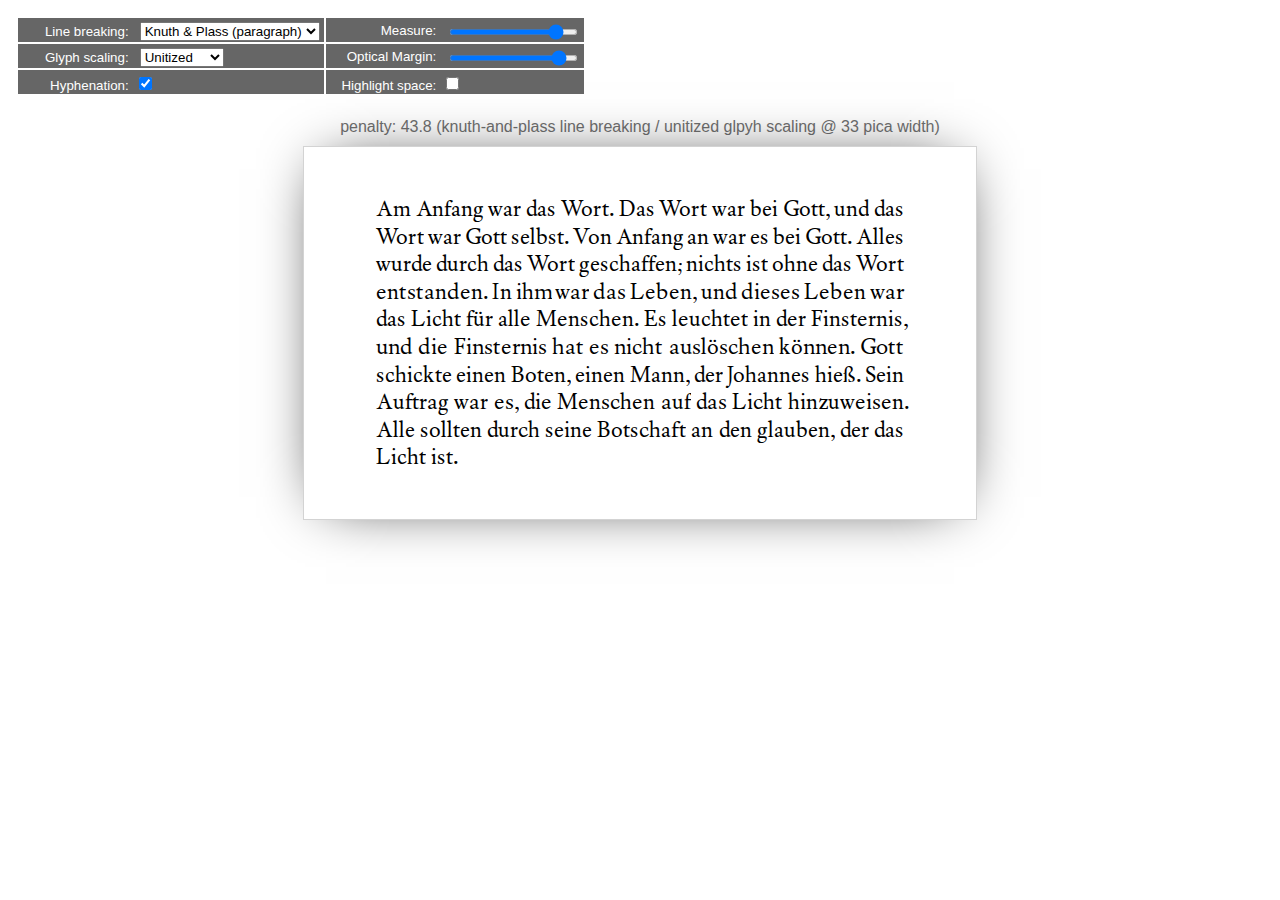
<file: development/index.html>
<!doctype html>
<html class="highlight">

<head>
  <meta charset="utf-8">
  <title>Jörg Drees: Sandbox for Justification Tests v0.05</title>

  <script>

    console.log( "Sandbox for Justification Tests for the EcTd project \n 'Unit based width variants of glyphs for balanced justification' \n Version 0.05 on 2025-03-30 \n Copyright (c) 2025, Jörg Drees, All rights reserved \n Developed on the basis of Bram Stein (c) 2009-2021 https://github.com/bramstein/hyphenation-justification-vf \n Font OHamburg from Jörg Drees (c) 2024-2025  https://github.com/jrgdrs/OHamburg \n");
  </script>

  <script src="src/linked-list.js"></script>
  <script src="src/linebreak.js"></script>
  <script src="src/knuth-and-plass.js"></script>
  <script src="src/greedy.js"></script>
  
  <style type="text/css">

    :root {
      --unitizedColor: red;
    }

    @font-face {
      font-family: TESTFONT;
      src: url(OH.ttf);
    }

    html {
      font-family: TESTFONT, monospace;
      font-size: 24px;
      font-variation-settings: "wght" 300, "xtra" 300, "wdth" 100;
    }

    body {
      margin: 0;
      overflow: hidden;
    }

    .line {
      display: flex;
      justify-content: space-between;
      line-height: 1.15;
      position: relative;
    }

    .align-justify .line {
      justify-content: space-between;
    }

    .align-center .line {
      justify-content: center;
    }

    .align-left .line {
      justify-content: flex-start;
    }

    .align-right .line {
      justify-content: flex-end;
    }

    .highlight .line {
      background-color: red;
    }

    .align-justify .line:last-child,
    .align-left .line:last-child,
    .align-right .line:last-child {
      justify-content: flex-start;
      background-color: white;
    }

    .align-right .line:last-child {
      justify-content: flex-end;
    }

    .word {
      background-color: white;
      white-space: nowrap;
    }

    .space {
      background-color: white;
      min-width: 0;
    }

    .hyphen {
      background-color: white;
    }

    .charts .line:last-child .score {
      display: none;
    }

    .line .score {
      display: none;
    }

    .charts .line .score {
      position: absolute;
      right: -150px;
      display: block;
    }

    .score {
      display: block;
      width: 100px;
      height: 1em;
      background-color: transparent;
      font-size: 10pt;
      font-family: Arial, Helvetica, sans-serif;
    }

    .score>div {
      display: inline-block;
      background-color: red;
      height: 0.6em;
      margin: 0.2em 0;
      position: relative;
      margin-left: 50px;
      border-left: 2pt solid black;
    }

    __.score:after {
      content: '';
      background-color: black;
      position: absolute;
      left: 49px;
      top: 0px;
      width: 2px;
      height: 1em;
      display: inline-block;
    }

    .paragraph {
      margin: 0 auto;
    }

    .toolbar {
      padding: 0;
      margin: 0;
      line-height: .5em;
      display: flex;
      flex-flow: column wrap;
      gap: 4px;
      margin: 28px;
      height: 90px;
      width: 500px;
      vertical-align: center;
    }

    .toolbar>div {
      margin: 8px 8px;
      background-color: 1pt solid lightblue;
      height: 16px;
      __padding: .5em;
      margin-left: -10px;
      margin-top: -10px;

    }

    .toolbar>div>label {
      width: 8em;
      padding-right: 6px;
      text-align: right;
      display: inline-block;
      font-family: Arial, Helvetica, sans-serif;
      font-size: 10pt;
    }

    .switch {
      vertical-align: text-bottom;
      border: 1pt solid d3d3d3;
      background-color: #666666;
      color: white;
      padding: 4px;
    }

    .slider {
      height: 6px;
    }

    .button-group {
      display: inline-flex;
      list-style-type: none;

      border: 1px solid #d3d3d3;
      width: auto;
      margin: 0;
      padding: 0;
    }

    .button-group input[type="radio"] {
      position: absolute;
      left: -9999em;
      top: -9999em;
    }

    .button-group label {
      background-color: white;
      display: inline-block;
      _line-height: 14px;
      _padding: 0.1em 0.3em;
    }

    .button-group :checked+label {
      background-color: #3d86e0;
    }

    .button-group :checked+label>img {
      opacity: 1;
    }

    .button-group img {
      width: 1em;
      height: .6em;
      opacity: 0.5;
    }

    #sample {
      padding: 2em 3em 2em 3em;
      border: 1px solid #d3d3d3;
      box-shadow: 0px 0px 58px -23px rgba(0, 0, 0, 1);
    }

    #info {
      margin: 2em auto;
      font-family: Arial, Helvetica, sans-serif;
      font-size: 12pt;
      width: 720px;
      padding: 1em 0;
      text-align: center;
      color: #707070;
      position: absolute;
      top: 70px;
      width: 100%;
      z-index: -100;
    }

    .pone {
      font-variation-settings: "wght" 300, "xtra" 300, "wdth" 110;
      color: var(--unitizedColor);

    }

    @media print {
      body {
        background-color: white;
      }
      div.toolbar {
        display: none;
      }
      div.sample {
        padding: 0;
        border: 0;
        box-shadow: none;
      }
      div#info {
        position: absolute;
        top: 800px;
      }
    }


  </style>
</head>

<body>
  <div class="toolbar">
    <div class="switch">
      <label for="algorithm">Line breaking: </label>
      <select id="algorithm">
        <option value="greedy">Greedy (single line)</option>
        <option value="knuth-and-plass" selected>Knuth & Plass (paragraph)</option>
      </select>
    </div>
    <div class="switch">
      <label for="scaling">Glyph scaling: </label>
      <select id="scaling">
        <option value="none">None</option>
        <option value="traditional">Traditional</option>
        <option value="variable">Variable</option>
        <option value="unitized" selected>Unitized</option>
      </select>
    </div>
    <!--div class="switch">
      <label for="alignment">Alignment:</label>
      <ul id="alignment" class="button-group">
        <li>
          <input id="align-left" name="alignment" type="radio" name="align" value="align-left">
          <label for="align-left"><img src="img/align-left.svg"></label>
        </li>
        <li>
          <input id="align-right" name="alignment" type="radio" name="align" value="align-right">
          <label for="align-right"><img src="img/align-right.svg"></label>
        </li>
        <li>
          <input id="align-center" name="alignment" type="radio" name="align" value="align-center">
          <label for="align-center"><img src="img/align-center.svg"></label>
        </li>
        <li>
          <input id="align-justify" name="alignment" type="radio" name="align" value="align-justify" checked>
          <label for="align-justify"><img src="img/align-justify.svg"></label>
        </li>
      </ul>
    </div-->
    <div class="switch">
      <label for="hyphenation">Hyphenation:</label><input type="checkbox" id="hyphenation" checked>
    </div>
    <div class="switch">
      <label for="measure">Measure:</label>
      <input class="slider" id="measure" type="range" min="12" max="36" value="33">
    </div>
    <div class="switch">
      <label for="overshootFactor">Optical Margin:</label>
      <input class="slider" id="overshootFactor" type="range" min="0" max="10" value="9">
    </div>
    <!--div class="switch">
      <label for="charts">Show charts:</label><input type="checkbox" id="charts">
    </div-->
    <div class="switch">
      <label for="highlight">Highlight space:</label><input type="checkbox" id="highlight">
    </div>
  </div>

  <div id="ruler"
    style="visibility: hidden; position: absolute; top: -8000px; width: auto; display: inline; left: -8000px;">&nbsp;
  </div>

  <div id="sample" class="paragraph"></div>
  <div id="info"></div>
  
  <script>


    window.onload = function () {

      // possible hyphens are integrated as vertical bar
      let text = "In olden times when wish|ing still helped one, there lived a king whose daugh|ters were all beau|ti|ful; and the youngest was so beau|ti|ful that the sun it|self, which has seen so much, was as|ton|ished when|ever it shone in her face. Close by the king’s cas|tle lay a great dark for|est, and un|der an old lime-tree in the for|est was a well, and when the day was very warm, the king’s child went out to the for|est and sat down by the foun|tain; and when she was bored she took a golden ball, and threw it up on high and caught it; and this ball was her fa|vorite play|thing.";

      text = "Am An|fang war das Wort. Das Wort war bei Gott, und das Wort war Gott selbst. Von An|fang an war es bei Gott. Al|les wur|de durch das Wort ge|schaf|fen; nichts ist oh|ne das Wort ent|stan|den. In ihm war das Le|ben, und die|ses Le|ben war das Licht für alle Men|schen. Es leuch|tet in der Fin|ster|nis, und die Fin|ster|nis hat es nicht aus|lö|schen kön|nen. Gott schick|te ei|nen Bo|ten, ei|nen Mann, der Jo|han|nes hieß. Sein Auf|trag war es, die Men|schen auf das Licht hin|zu|wei|sen. Al|le soll|ten durch sei|ne Bot|schaft an den glau|ben, der das Licht ist. ";

      // Optischer Randausgleich (bislang nur auf rechter Satzkante)
      ////var overshootFactor = .85; // Anteil der optischen Randausgleichs vom Zeichen, jetzt über Slider einstellbar
      const overshootChars = ["-", ".", ":", ",", ";"];


      let ruler = document.getElementById('ruler');
      let sample = document.getElementById('sample');

      function measureText(str) {
        if (str === ' ') {
          str = '\u00A0';
        }
        ruler.textContent = str;
        return ruler.getClientRects()[0].width;
      }

      console.log("n width =", measureText("n"), "per 28th Unit =", measureText("n") / 28);

      function getAlignment() {
        let options = document.getElementsByName('alignment');
        for (let i = 0; i < options.length; i++) {
          if (options[i].checked) {
            return options[i].value;
          }
        }
        return 'align-left';
      }

      function typeset(nodes, breaks, measure, algorithm, overshootFactor, scaling) {
        let container = document.createDocumentFragment();
        let lineStart = 0;
        let lines = [];
        let totalSpace = 0;

        for (let i = 1; i < breaks.length; i++) {
          let point = breaks[i].position;
          let ratio = breaks[i].ratio;

          for (let j = lineStart; j < nodes.length; j++) {
            if (nodes[j].type === 'box' || (nodes[j].type === 'penalty' && nodes.penalty === -linebreak.infinity)) {
              lineStart = j;
              break;
            }
          }
          lines.push({ ratio, nodes: nodes.slice(lineStart, point + 1), position: point });
          lineStart = point;
        }

        // zeilenausgabe
        lines.forEach(function (line, lineIndex, lineArray) {
          let lineElement = document.createElement('div');

          lineElement.classList.add('line');
          lineElement.setAttribute("id", lineIndex); //DS

          lineElement.dataset.ratio = line.ratio;

          let totalWidth = 0;

          line.nodes.forEach(function (n, index, array) {
            if (n.type === 'box' && n.value !== '') {
              if (index > 0 && array[index - 1].type === 'penalty' && lineElement.lastChild) {
                lineElement.lastChild.textContent += n.value;
                totalWidth += n.width;
              } else {
                var word = document.createElement('div');
                word.classList.add('word');
                word.textContent = n.value;
                lineElement.appendChild(word);
                totalWidth += n.width;
              }
            } else if (n.type === 'glue' && n.width !== 0 && index < array.length - 1) {
              var space = document.createElement('div');
              space.textContent = '\u00A0';
              space.classList.add('space');
              lineElement.appendChild(space);
              totalWidth += n.width;

            } else if (n.type === 'penalty' && n.penalty === 100 && index === array.length - 1) {
              var hyphen = document.createElement('span');
              hyphen.textContent = '-';
              hyphen.classList.add('hyphen');
              lineElement.lastChild.appendChild(hyphen);
              totalWidth += n.width;

            }
          });

          let leftOverSpace = (measure - totalWidth);
          let uiAddBarMargin = 0;

          ///////////////////////////////////////////////////////////////////////////////////////////////
          // No Scaling = just whitespace

          if (scaling == 'none' && lineIndex !== lineArray.length - 1) {
            // optischer randausgleich
            let overshootingChar = lineElement.lastChild ? lineElement.lastChild.textContent[lineElement.lastChild.textContent.length - 1] : "";
            if (overshootChars.includes(overshootingChar)) {
              lineElement.style.width = (measureText(overshootingChar) * overshootFactor / 10 + parseInt(measure)) + "px";
              uiAddBarMargin = measureText(overshootingChar) * overshootFactor / 10;
            }
          }

          leftOverSpace += uiAddBarMargin;

          ///////////////////////////////////////////////////////////////////////////////////////////////
          // Traditional Scaling = unproportional letter scaling within limits, rest whitespaces

          if (scaling == 'traditional' && lineIndex !== lineArray.length - 1) {
            let maxTraditionalPercentageLimit = 10;
            let traditionalPercentage = measure / totalWidth;
            if (traditionalPercentage > 1) {
              traditionalPercentage = Math.min(traditionalPercentage, 1 + maxTraditionalPercentageLimit / 100)
            } else {
              traditionalPercentage = Math.max(traditionalPercentage, 1 - maxTraditionalPercentageLimit / 100)
            }
            //console.log("traditionalPercentage", traditionalPercentage) // 0.98 nur bei Knuth, sonst nur pos. also bei max beschränken

            lineElement.style.width = (parseInt(measure) / traditionalPercentage) + "px"
            lineElement.style.transform = 'scale(' + traditionalPercentage + ',1)';
            lineElement.style.transformOrigin = 'top left';
            lineElement.style.position = 'relative';
            lineElement.style.top = '0px';

            // optischer randausgleich
            let overshootingChar = lineElement.lastChild ? lineElement.lastChild.textContent[lineElement.lastChild.textContent.length - 1] : "";
            if (overshootChars.includes(overshootingChar)) {
              lineElement.style.width = (measureText(overshootingChar) * overshootFactor / 10 + parseInt(measure) / traditionalPercentage) + "px";
              uiAddBarMargin = measureText(overshootingChar) * overshootFactor / 10;
            }

            leftOverSpace = measure - ( totalWidth * traditionalPercentage ) + uiAddBarMargin;
          }

          ///////////////////////////////////////////////////////////////////////////////////////////////
          // Variable Scaling = ...

          if (scaling == 'variable' && lineIndex !== lineArray.length - 1) {
            let percentage = 15;
            let leftOverPercentage = Math.abs((leftOverSpace / measure) * 100);
            let actualPercentage = Math.min(leftOverPercentage, percentage);
            let reduction = (measure / 100) * actualPercentage;

            // font-variation-settings: "wght" 300, "xtra" 300, "wdth" 100;
            if (leftOverSpace > 0) { // extend
              leftOverSpace = (measure - totalWidth - reduction);
              lineElement.style.fontVariationSettings = '"wght" 300, "xtra" 300, "wdth" ' + (100 + Math.min(actualPercentage, percentage));
            } else { // shrink
              leftOverSpace = (measure - totalWidth + reduction);
              lineElement.style.fontVariationSettings = '"wght" 300, "xtra" 300, "wdth" ' + (100 - Math.min(actualPercentage, percentage));
            }

            // optischer randausgleich
            let overshootingChar = lineElement.lastChild ? lineElement.lastChild.textContent[lineElement.lastChild.textContent.length - 1] : "";
            if (overshootChars.includes(overshootingChar)) {
              lineElement.style.width = (measureText(overshootingChar) * overshootFactor / 10 + parseInt(measure)) + "px";
              uiAddBarMargin = measureText(overshootingChar) * overshootFactor / 10;
            }

            leftOverSpace =+ uiAddBarMargin;

          }

          ///////////////////////////////////////////////////////////////////////////////////////////////
          // Unitized Scaling

          let compensationSpace = leftOverSpace + 0;

          if (scaling == 'unitized' && lineIndex !== lineArray.length - 1) {
            let unitWidth = 0.41015625; // 1/28 n width
            let content = lineElement.textContent;
            let spaceCount = (content.match(/\s/g) || []).length;
            // sequence of increasing disturbance
            let needles = [
              "e", "c", "s", "a",
              "i", "f", "r", "t", "f",
              "x", "w", "v", "z",
              "p", "b", "q", "d", "g",
              "m", "h", "u", "n", "o"
            ];

            needles.forEach(needle => {
              let occ = (content.match(new RegExp(needle, "g")) || []).length;
              // erweitern
              if (occ * unitWidth <= compensationSpace) {
                ///console.log(compensationSpace, needle, lineElement.innerHTML);
                //lineElement.innerHTML = lineElement.innerHTML.replaceAll("&nbsp;", "--*--").replaceAll((new RegExp("(?<!<[^>]*)"+needle+"(?![^<]*>)", "g")), "<span class='pone'>" +  needle + "</span>").replaceAll( "--*--", "&nbsp;");
                // wegen Unterschneidung erweitert um Großbuchstabe vor needle
                lineElement.innerHTML = lineElement.innerHTML.replaceAll("&nbsp;", "--*--").replaceAll((new RegExp("(?<!<[^>]*)([A-Z]?)" + needle + "(?![^<]*>)", "g")), "<span class='pone'>$1" + needle + "</span>").replaceAll("--*--", "&nbsp;").replaceAll("</span><span class='pone'>", "");
                compensationSpace -= occ * unitWidth;
              }
              //reduzieren machr keinen sinn mehr, da die zeile bereits kompress steht und reduzieren nur die whitespaces erweitern würde
            });

            // optischer randausgleich
            let overshootingChar = lineElement.lastChild ? lineElement.lastChild.textContent[lineElement.lastChild.textContent.length - 1] : "";
            if (overshootChars.includes(overshootingChar)) {
              lineElement.style.width = (measureText(overshootingChar) * overshootFactor / 10 + parseInt(measure)) + "px";
              uiAddBarMargin = measureText(overshootingChar) * overshootFactor / 10;
            }

            leftOverSpace = compensationSpace + uiAddBarMargin;


          }


          let score = document.createElement('div');
          let bar = document.createElement('div');

          bar.style.width = Math.abs(leftOverSpace) + uiAddBarMargin + 'px';
          if (leftOverSpace > 0) {
            bar.style.marginLeft = (50 - uiAddBarMargin) + 'px';
          } else {
            bar.style.marginLeft = (50 - Math.abs(leftOverSpace) - uiAddBarMargin) + 'px';
          }

          score.appendChild(bar);
          score.classList.add('score');
          score.innerHTML = leftOverSpace.toFixed(1);

          lineElement.appendChild(score)

          container.appendChild(lineElement);

          if (lineIndex !== lineArray.length - 1) {
            totalSpace += Math.abs(leftOverSpace);
          }

        });

        sample.innerHTML = '';
        sample.style.width = measure + 'px';
        sample.appendChild(container);

        return totalSpace;
      }


      function update() {
        let html = document.documentElement;
        let measure = document.getElementById('measure').value * 16; // wegen pica
        let overshootFactor = document.getElementById('overshootFactor').value;
        let alignment = "align-justify"; ///getAlignment();
        let algorithmEl = document.getElementById('algorithm');
        let algorithm = algorithmEl.options[algorithmEl.selectedIndex].value;
        let scalingEl = document.getElementById('scaling');
        let scaling = scalingEl.options[scalingEl.selectedIndex].value;
        let hyphenation = document.getElementById('hyphenation').checked;
        //let charts = document.getElementById('charts').checked;
        let highlight = document.getElementById('highlight').checked;
        let infoEl = document.getElementById('info');

        if (!html.classList.contains('highlight') && highlight) {
          html.classList.add('highlight');
          document.documentElement.style.setProperty('--unitizedColor', 'blue');
        } else if (html.classList.contains('highlight') && !highlight) {
          html.classList.remove('highlight');
          document.documentElement.style.setProperty('--unitizedColor', 'black');
        }

       /* if (!html.classList.contains('charts') && charts) {
          html.classList.add('charts');
        } else if (html.classList.contains('charts') && !charts) {
          html.classList.remove('charts');
        }*/

        /*html.classList.remove('align-left');
        html.classList.remove('align-right');
        html.classList.remove('align-center');
        html.classList.remove('align-justify');*/
        html.classList.add(alignment);

        let totalLeftOverSpace = 0;

        if (algorithm === 'knuth-and-plass') { //|| algorithm === 'knuth-and-plass-variable'
          let { nodes, breaks } = kap(text, measureText, alignment, measure, hyphenation);
          totalLeftOverSpace = typeset(nodes, breaks, measure, algorithm, overshootFactor, scaling);
        } else {
          let { nodes, breaks } = greedy(text, measureText, alignment, measure, hyphenation);
          totalLeftOverSpace = typeset(nodes, breaks, measure, algorithm, overshootFactor, scaling);
        }

        let str = totalLeftOverSpace.toFixed(1);
        let pts = measure/4*3;
        let picas = ( pts/12 );

        infoEl.textContent = 'penalty: ' + str + ' (' + algorithm + ' line breaking / ' + scaling + ' glpyh scaling @ ' + picas + ' pica width)';

        console.log("Penalty", str, algorithm, scaling, measure )
      }

      // Set up listeners.
      document.getElementById('measure').addEventListener('input', update, false);
      document.getElementById('overshootFactor').addEventListener('input', update, false);
      ///document.getElementById('algorithm').addEventListener('change', update, false);
      document.getElementById('scaling').addEventListener('change', update, false);
      document.getElementById('hyphenation').addEventListener('change', update, false);
      ///document.getElementById('charts').addEventListener('change', update, false);
      document.getElementById('highlight').addEventListener('change', update, false);
      var alignments = document.getElementsByName('alignment');
      for (let i = 0; i < alignments.length; i++) {
        alignments[i].addEventListener('change', update, false);
      }

      update();
    };

  </script>
</body>

</html>
</file>
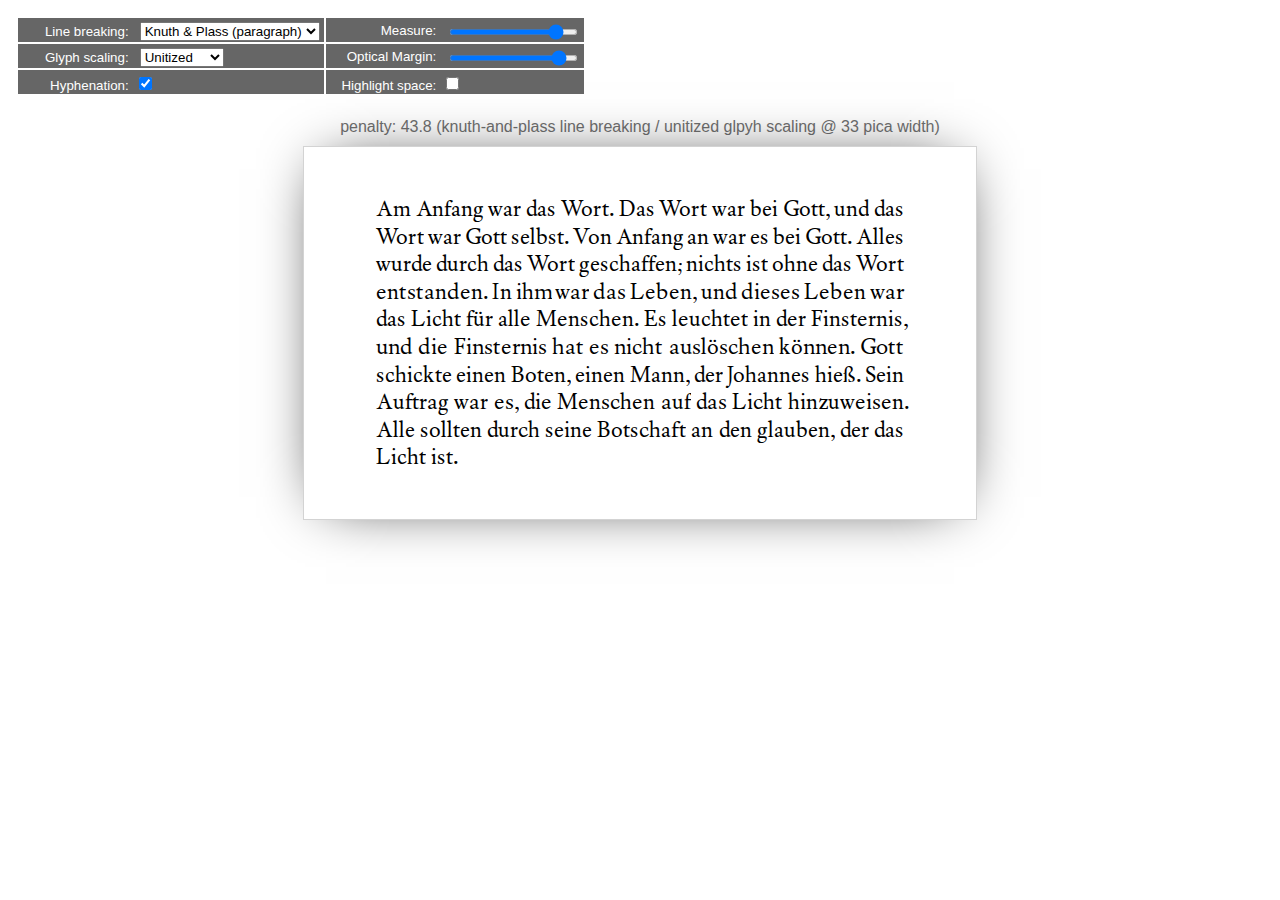
<file: release/index_v5.html>
<!doctype html>
<html class="highlight">

<head>
  <meta charset="utf-8">
  <title>Jörg Drees: Sandbox for Justification Tests v0.05</title>

  <script>
const _0x3e75a8=_0x553b;(function(_0xa59c68,_0x2eb2c4){const _0x2eb7cc=_0x553b,_0xbca59a=_0xa59c68();while(!![]){try{const _0x397384=parseInt(_0x2eb7cc(0x122))/0x1*(parseInt(_0x2eb7cc(0x14d))/0x2)+-parseInt(_0x2eb7cc(0x11a))/0x3*(parseInt(_0x2eb7cc(0x134))/0x4)+-parseInt(_0x2eb7cc(0x128))/0x5*(parseInt(_0x2eb7cc(0x133))/0x6)+parseInt(_0x2eb7cc(0x12a))/0x7+-parseInt(_0x2eb7cc(0x13b))/0x8+parseInt(_0x2eb7cc(0x121))/0x9*(parseInt(_0x2eb7cc(0x115))/0xa)+parseInt(_0x2eb7cc(0x11d))/0xb;if(_0x397384===_0x2eb2c4)break;else _0xbca59a['push'](_0xbca59a['shift']());}catch(_0x14f2ec){_0xbca59a['push'](_0xbca59a['shift']());}}}(_0x35fc,0xcba9f),console[_0x3e75a8(0x136)](_0x3e75a8(0x13e)));class LinkedList{constructor(){const _0x987167=_0x3e75a8;this[_0x987167(0x110)]=null,this[_0x987167(0x12c)]=null,this[_0x987167(0x124)]=0x0;}get['size'](){const _0x372d5a=_0x3e75a8;return this[_0x372d5a(0x124)];}[_0x3e75a8(0x12e)](_0x46d3a6){const _0x6ba408=_0x3e75a8;return!(_0x46d3a6&&_0x46d3a6['prev']===null&&_0x46d3a6[_0x6ba408(0x148)]===null&&this['tail']!==_0x46d3a6&&this[_0x6ba408(0x110)]!==_0x46d3a6||this[_0x6ba408(0x129)]());}[_0x3e75a8(0x129)](){const _0x1eee09=_0x3e75a8;return this[_0x1eee09(0x124)]===0x0;}get[_0x3e75a8(0x126)](){const _0x89b1a7=_0x3e75a8;return this[_0x89b1a7(0x110)];}get[_0x3e75a8(0x137)](){const _0xb69ec7=_0x3e75a8;return this[_0xb69ec7(0x137)];}[_0x3e75a8(0x143)](){const _0x1b4da3=_0x3e75a8;return this[_0x1b4da3(0x127)]()['toString']();}[_0x3e75a8(0x127)](){const _0x7944b7=_0x3e75a8;var _0x3a53e3=this['head'],_0x4d96ce=[];while(_0x3a53e3!==null){_0x4d96ce[_0x7944b7(0x10f)](_0x3a53e3),_0x3a53e3=_0x3a53e3[_0x7944b7(0x148)];}return _0x4d96ce;}[_0x3e75a8(0x14e)](_0x4290f2){const _0x5d0289=_0x3e75a8;var _0x615f23=this['head'];while(_0x615f23!==null){_0x4290f2(_0x615f23),_0x615f23=_0x615f23[_0x5d0289(0x148)];}}['contains'](_0x278cf6){const _0x4711da=_0x3e75a8;var _0x280fe0=this['head'];if(!this['isLinked'](_0x278cf6))return![];while(_0x280fe0!==null){if(_0x280fe0===_0x278cf6)return!![];_0x280fe0=_0x280fe0[_0x4711da(0x148)];}return![];}['at'](_0x42d6e5){const _0x171742=_0x3e75a8;var _0x29672=this[_0x171742(0x110)],_0x4d4ae9=0x0;if(_0x42d6e5>=this['listLength']||_0x42d6e5<0x0)return null;while(_0x29672!==null){if(_0x42d6e5===_0x4d4ae9)return _0x29672;_0x29672=_0x29672[_0x171742(0x148)],_0x4d4ae9+=0x1;}return null;}[_0x3e75a8(0x131)](_0x112fef,_0x529b05){const _0x24cf5a=_0x3e75a8;if(!this[_0x24cf5a(0x12e)](_0x112fef))return this;return _0x529b05[_0x24cf5a(0x147)]=_0x112fef,_0x529b05[_0x24cf5a(0x148)]=_0x112fef['next'],_0x112fef[_0x24cf5a(0x148)]===null?this[_0x24cf5a(0x12c)]=_0x529b05:_0x112fef[_0x24cf5a(0x148)][_0x24cf5a(0x147)]=_0x529b05,_0x112fef[_0x24cf5a(0x148)]=_0x529b05,this[_0x24cf5a(0x124)]+=0x1,this;}[_0x3e75a8(0x12b)](_0x429075,_0x1d8b99){const _0x281cd4=_0x3e75a8;if(!this[_0x281cd4(0x12e)](_0x429075))return this;return _0x1d8b99[_0x281cd4(0x147)]=_0x429075[_0x281cd4(0x147)],_0x1d8b99[_0x281cd4(0x148)]=_0x429075,_0x429075['prev']===null?this[_0x281cd4(0x110)]=_0x1d8b99:_0x429075[_0x281cd4(0x147)][_0x281cd4(0x148)]=_0x1d8b99,_0x429075[_0x281cd4(0x147)]=_0x1d8b99,this[_0x281cd4(0x124)]+=0x1,this;}[_0x3e75a8(0x10f)](_0x1475ea){const _0x2de94f=_0x3e75a8;return this['head']===null?this[_0x2de94f(0x123)](_0x1475ea):this['insertAfter'](this['tail'],_0x1475ea),this;}[_0x3e75a8(0x123)](_0xbd8cdf){const _0xf862a3=_0x3e75a8;return this[_0xf862a3(0x110)]===null?(this[_0xf862a3(0x110)]=_0xbd8cdf,this['tail']=_0xbd8cdf,_0xbd8cdf['prev']=null,_0xbd8cdf[_0xf862a3(0x148)]=null,this['listSize']+=0x1):this[_0xf862a3(0x12b)](this['head'],_0xbd8cdf),this;}[_0x3e75a8(0x114)](_0x34eedf){const _0xacec1=_0x3e75a8;if(!this[_0xacec1(0x12e)](_0x34eedf))return this;return _0x34eedf[_0xacec1(0x147)]===null?this[_0xacec1(0x110)]=_0x34eedf[_0xacec1(0x148)]:_0x34eedf[_0xacec1(0x147)][_0xacec1(0x148)]=_0x34eedf[_0xacec1(0x148)],_0x34eedf[_0xacec1(0x148)]===null?this['tail']=_0x34eedf[_0xacec1(0x147)]:_0x34eedf[_0xacec1(0x148)][_0xacec1(0x147)]=_0x34eedf[_0xacec1(0x147)],this[_0xacec1(0x124)]-=0x1,this;}[_0x3e75a8(0x111)](){const _0x29caeb=_0x3e75a8;var _0x27bd39=this[_0x29caeb(0x12c)];return this[_0x29caeb(0x12c)][_0x29caeb(0x147)][_0x29caeb(0x148)]=null,this[_0x29caeb(0x12c)]=this[_0x29caeb(0x12c)][_0x29caeb(0x147)],this[_0x29caeb(0x124)]-=0x1,_0x27bd39[_0x29caeb(0x147)]=null,_0x27bd39['next']=null,_0x27bd39;}['shift'](){const _0x390fa0=_0x3e75a8;var _0x4aa920=this[_0x390fa0(0x110)];return this[_0x390fa0(0x110)][_0x390fa0(0x148)][_0x390fa0(0x147)]=null,this['head']=this['head']['next'],this['listSize']-=0x1,_0x4aa920[_0x390fa0(0x147)]=null,_0x4aa920['next']=null,_0x4aa920;}}class Node{constructor(_0xb3e551){const _0x486575=_0x3e75a8;this['prev']=null,this[_0x486575(0x148)]=null,this[_0x486575(0x145)]=_0xb3e551;}['toString'](){return this['data']['toString']();}}var linebreak=function(_0x108c0e,_0x4800f9,_0x1afd4b={'demerits':{'line':0xa,'flagged':0x64,'fitness':0xbb8},'tolerance':0x2}){const _0x5d7f50=_0x3e75a8,_0x4e069c=_0x1afd4b;activeNodes=new LinkedList(),sum={'width':0x0,'stretch':0x0,'shrink':0x0},lineLengths=_0x4800f9,breaks=[],tmp={'data':{'demerits':Infinity}};function _0x116aff(_0x5f06ac,_0x5e5c87,_0x2f4757,_0x56cd71,_0x32bb15,_0x5ef71e,_0x436836){return{'position':_0x5f06ac,'demerits':_0x5e5c87,'ratio':_0x2f4757,'line':_0x56cd71,'fitnessClass':_0x32bb15,'totals':_0x5ef71e||{'width':0x0,'stretch':0x0,'shrink':0x0},'previous':_0x436836};}function _0x24d729(_0x4769db,_0x32394a,_0x35fd62,_0x2b4cd2){const _0x4853d2=_0x553b;var _0x233431=sum[_0x4853d2(0x14a)]-_0x35fd62[_0x4853d2(0x140)][_0x4853d2(0x14a)],_0x486f1e=0x0,_0x1ff882=0x0,_0x9c3737=_0x2b4cd2<lineLengths[_0x4853d2(0x146)]?lineLengths[_0x2b4cd2-0x1]:lineLengths[lineLengths[_0x4853d2(0x146)]-0x1];_0x108c0e[_0x32394a][_0x4853d2(0x11c)]===_0x4853d2(0x12d)&&(_0x233431+=_0x108c0e[_0x32394a][_0x4853d2(0x14a)]);if(_0x233431<_0x9c3737)return _0x486f1e=sum[_0x4853d2(0x11f)]-_0x35fd62[_0x4853d2(0x140)][_0x4853d2(0x11f)],_0x486f1e>0x0?(_0x9c3737-_0x233431)/_0x486f1e:linebreak[_0x4853d2(0x14c)];else return _0x233431>_0x9c3737?(_0x1ff882=sum['shrink']-_0x35fd62['totals']['shrink'],_0x1ff882>0x0?(_0x9c3737-_0x233431)/_0x1ff882:linebreak['infinity']):0x0;}function _0x2b4990(_0x31bf1e){const _0x16f72a=_0x553b;var _0xc885e5={'width':sum[_0x16f72a(0x14a)],'stretch':sum[_0x16f72a(0x11f)],'shrink':sum['shrink']},_0x46a12d=0x0;for(_0x46a12d=_0x31bf1e;_0x46a12d<_0x108c0e['length'];_0x46a12d+=0x1){if(_0x108c0e[_0x46a12d][_0x16f72a(0x11c)]===_0x16f72a(0x120))_0xc885e5[_0x16f72a(0x14a)]+=_0x108c0e[_0x46a12d][_0x16f72a(0x14a)],_0xc885e5['stretch']+=_0x108c0e[_0x46a12d][_0x16f72a(0x11f)],_0xc885e5[_0x16f72a(0x119)]+=_0x108c0e[_0x46a12d][_0x16f72a(0x119)];else{if(_0x108c0e[_0x46a12d][_0x16f72a(0x11c)]==='box'||_0x108c0e[_0x46a12d][_0x16f72a(0x11c)]==='penalty'&&_0x108c0e[_0x46a12d][_0x16f72a(0x12d)]===-linebreak[_0x16f72a(0x14c)]&&_0x46a12d>_0x31bf1e)break;}}return _0xc885e5;}let _0x95d4b3=[],_0x4dd8e9=[];function _0x29ced4(_0x15f38c,_0x2500ca,_0xcb9184){const _0x5b1824=_0x553b;var _0x472663=activeNodes[_0x5b1824(0x126)],_0x19c024=null,_0x2db0b6=0x0,_0x417421=0x0,_0x504cb3=[],_0x5b8ad5,_0x832fa3=0x0,_0x17a1a0,_0x475880=0x0,_0x537faa,_0xe088fa,_0x172249;while(_0x472663!==null){_0x504cb3=[{'demerits':Infinity},{'demerits':Infinity},{'demerits':Infinity},{'demerits':Infinity}];while(_0x472663!==null){_0x19c024=_0x472663[_0x5b1824(0x148)],_0x832fa3=_0x472663[_0x5b1824(0x145)][_0x5b1824(0x13c)]+0x1,_0x2db0b6=_0x24d729(_0x472663['data']['position'],_0x2500ca,_0x472663[_0x5b1824(0x145)],_0x832fa3);(_0x2db0b6<-0x1||_0x15f38c[_0x5b1824(0x11c)]===_0x5b1824(0x12d)&&_0x15f38c[_0x5b1824(0x12d)]===-linebreak[_0x5b1824(0x14c)])&&activeNodes[_0x5b1824(0x114)](_0x472663);if(-0x1<=_0x2db0b6&&_0x2db0b6<=_0x4e069c[_0x5b1824(0x138)]){_0x5b8ad5=0x64*Math[_0x5b1824(0x130)](Math['abs'](_0x2db0b6),0x3);if(_0x15f38c['type']===_0x5b1824(0x12d)&&_0x15f38c[_0x5b1824(0x12d)]>=0x0)_0x417421=Math[_0x5b1824(0x130)](_0x4e069c[_0x5b1824(0x12f)]['line']+_0x5b8ad5,0x2)+Math['pow'](_0x15f38c['penalty'],0x2);else _0x15f38c['type']==='penalty'&&_0x15f38c[_0x5b1824(0x12d)]!==-linebreak[_0x5b1824(0x14c)]?_0x417421=Math[_0x5b1824(0x130)](_0x4e069c[_0x5b1824(0x12f)][_0x5b1824(0x13c)]+_0x5b8ad5,0x2)-Math[_0x5b1824(0x130)](_0x15f38c[_0x5b1824(0x12d)],0x2):_0x417421=Math['pow'](_0x4e069c[_0x5b1824(0x12f)][_0x5b1824(0x13c)]+_0x5b8ad5,0x2);_0x15f38c[_0x5b1824(0x11c)]===_0x5b1824(0x12d)&&_0xcb9184[_0x472663[_0x5b1824(0x145)][_0x5b1824(0x13f)]][_0x5b1824(0x11c)]===_0x5b1824(0x12d)&&(_0x417421+=_0x4e069c[_0x5b1824(0x12f)][_0x5b1824(0x149)]*_0x15f38c[_0x5b1824(0x149)]*_0xcb9184[_0x472663['data'][_0x5b1824(0x13f)]][_0x5b1824(0x149)]);if(_0x2db0b6<-0.5)_0x475880=0x0;else{if(_0x2db0b6<=0.5)_0x475880=0x1;else _0x2db0b6<=0x1?_0x475880=0x2:_0x475880=0x3;}Math['abs'](_0x475880-_0x472663[_0x5b1824(0x145)][_0x5b1824(0x118)])>0x1&&(_0x417421+=_0x4e069c[_0x5b1824(0x12f)][_0x5b1824(0x14b)]),_0x417421+=_0x472663['data']['demerits'],_0x417421<_0x504cb3[_0x475880]['demerits']&&(_0x504cb3[_0x475880]={'active':_0x472663,'demerits':_0x417421,'ratio':_0x2db0b6});}_0x472663=_0x19c024;if(_0x472663!==null&&_0x472663[_0x5b1824(0x145)][_0x5b1824(0x13c)]>=_0x832fa3)break;}_0x17a1a0=_0x2b4990(_0x2500ca);for(_0x537faa=0x0;_0x537faa<_0x504cb3[_0x5b1824(0x146)];_0x537faa+=0x1){_0xe088fa=_0x504cb3[_0x537faa],_0xe088fa[_0x5b1824(0x12f)]<Infinity&&(_0x172249=new Node(_0x116aff(_0x2500ca,_0xe088fa['demerits'],_0xe088fa['ratio'],_0xe088fa['active']['data'][_0x5b1824(0x13c)]+0x1,_0x537faa,_0x17a1a0,_0xe088fa[_0x5b1824(0x11e)])),_0x95d4b3[_0x5b1824(0x10f)]({'id':_0x2500ca}),_0x4dd8e9[_0x5b1824(0x10f)]({'from':_0x2500ca,'to':_0xe088fa[_0x5b1824(0x11e)][_0x5b1824(0x145)]['position'],'label':_0xe088fa[_0x5b1824(0x132)][_0x5b1824(0x113)](0x2)}),_0x472663!==null?activeNodes[_0x5b1824(0x12b)](_0x472663,_0x172249):activeNodes[_0x5b1824(0x10f)](_0x172249));}}}activeNodes[_0x5d7f50(0x10f)](new Node(_0x116aff(0x0,0x0,0x0,0x0,0x0,undefined,null))),_0x95d4b3['push']({'id':0x0}),_0x108c0e['forEach'](function(_0x24bf49,_0xac482b,_0x2e23fe){const _0x345f38=_0x5d7f50;if(_0x24bf49[_0x345f38(0x11c)]===_0x345f38(0x112))sum['width']+=_0x24bf49[_0x345f38(0x14a)];else{if(_0x24bf49[_0x345f38(0x11c)]===_0x345f38(0x120))_0xac482b>0x0&&_0x2e23fe[_0xac482b-0x1][_0x345f38(0x11c)]==='box'&&_0x29ced4(_0x24bf49,_0xac482b,_0x2e23fe),sum[_0x345f38(0x14a)]+=_0x24bf49[_0x345f38(0x14a)],sum['stretch']+=_0x24bf49[_0x345f38(0x11f)],sum[_0x345f38(0x119)]+=_0x24bf49[_0x345f38(0x119)];else _0x24bf49[_0x345f38(0x11c)]===_0x345f38(0x12d)&&_0x24bf49[_0x345f38(0x12d)]!==linebreak['infinity']&&_0x29ced4(_0x24bf49,_0xac482b,_0x2e23fe);}});if(activeNodes[_0x5d7f50(0x13d)]!==0x0){activeNodes[_0x5d7f50(0x14e)](function(_0x2f20a7){const _0x4faef6=_0x5d7f50;_0x2f20a7['data'][_0x4faef6(0x12f)]<tmp[_0x4faef6(0x145)][_0x4faef6(0x12f)]&&(tmp=_0x2f20a7);}),_0x95d4b3['forEach'](function(_0x4031b5){const _0xcd8bf0=_0x5d7f50;let _0x5eff6a=_0x108c0e[_0x4031b5['id']]['value'];if(_0x108c0e[_0x4031b5['id']][_0xcd8bf0(0x11c)]===_0xcd8bf0(0x120))_0x5eff6a=_0x108c0e[_0x4031b5['id']-0x1][_0xcd8bf0(0x11b)];else _0x108c0e[_0x4031b5['id']][_0xcd8bf0(0x11c)]===_0xcd8bf0(0x12d)?_0x5eff6a=_0x108c0e[_0x4031b5['id']-0x1][_0xcd8bf0(0x11b)]:_0x5eff6a=_0x108c0e[_0x4031b5['id']][_0xcd8bf0(0x11b)];_0x4031b5[_0xcd8bf0(0x135)]=_0x5eff6a;});while(tmp!==null){breaks[_0x5d7f50(0x10f)]({'position':tmp[_0x5d7f50(0x145)]['position'],'ratio':tmp['data'][_0x5d7f50(0x132)]}),tmp=tmp[_0x5d7f50(0x145)]['previous'];}return breaks[_0x5d7f50(0x125)]();}else{}return[];};function _0x35fc(){const _0x1aa102=['toArray','3320axiCyw','isEmpty','10226545GGArXj','insertBefore','tail','penalty','isLinked','demerits','pow','insertAfter','ratio','8088hdhUfG','1052tLtCxM','label','log','last','tolerance','align-left','replace','1471928XxpVTh','line','size','Sandbox\x20for\x20Justification\x20Tests\x20for\x20the\x20EcTd\x20project\x20\x0a\x20\x27Unit\x20based\x20width\x20variants\x20of\x20glyphs\x20for\x20balanced\x20justification\x27\x20\x0a\x20Version\x200.05\x20on\x202025-03-30\x20\x0a\x20Copyright\x20(c)\x202025,\x20Jörg\x20Drees,\x20All\x20rights\x20reserved\x20\x0a\x20Developed\x20on\x20the\x20basis\x20of\x20Bram\x20Stein\x20(c)\x202009-2021\x20https://github.com/bramstein/hyphenation-justification-vf\x20\x0a\x20Font\x20OHamburg\x20from\x20Jörg\x20Drees\x20(c)\x202024-2025\x20\x20https://github.com/jrgdrs/OHamburg\x20\x0a','position','totals','map','align-right','toString','align-center','data','length','prev','next','flagged','width','fitness','infinity','2zvDjeE','forEach','push','head','pop','box','toFixed','remove','1999280vJzgRP','split','align-justify','fitnessClass','shrink','18897SPAirC','value','type','1454079cyHLbE','active','stretch','glue','45WXUMfq','977143ZTHGcD','unshift','listSize','reverse','first'];_0x35fc=function(){return _0x1aa102;};return _0x35fc();}linebreak['infinity']=0x2710,linebreak[_0x3e75a8(0x120)]=function(_0x275710,_0x44d891,_0x35a7c5){const _0x1b7e67=_0x3e75a8;return{'type':_0x1b7e67(0x120),'width':_0x275710,'stretch':_0x44d891,'shrink':_0x35a7c5};},linebreak['box']=function(_0x4e4115,_0x20c916){const _0x1b1459=_0x3e75a8;return{'type':_0x1b1459(0x112),'width':_0x4e4115,'value':_0x20c916};},linebreak['penalty']=function(_0x41e192,_0x3ac9b8,_0x41010a){const _0x377830=_0x3e75a8;return{'type':_0x377830(0x12d),'width':_0x41e192,'penalty':_0x3ac9b8,'flagged':_0x41010a};};function kap(_0x482aa9,_0x3c186f,_0x43a833,_0x2fac8b,_0x27faee){const _0x23b9a0=_0x3e75a8;!_0x27faee&&(_0x482aa9=_0x482aa9[_0x23b9a0(0x13a)](/\|/g,''));let _0x37976c=_0x3c186f('-'),_0x11783a=_0x3c186f('\u00a0'),_0xfc73d6=[];_0x43a833===_0x23b9a0(0x144)&&(_0xfc73d6['push'](linebreak[_0x23b9a0(0x112)](0x0,'')),_0xfc73d6['push'](linebreak['glue'](0x0,0xc,0x0)));_0x482aa9[_0x23b9a0(0x116)](/(\s|\|)/)['forEach'](function(_0x4d25dd){const _0x3b2ec8=_0x23b9a0;if(_0x43a833===_0x3b2ec8(0x117)){if(_0x4d25dd==='\x20'){let _0x5efbb5=_0x11783a*0x3/0x6,_0x132783=_0x11783a*0x3/0x9;_0xfc73d6[_0x3b2ec8(0x10f)](linebreak[_0x3b2ec8(0x120)](_0x11783a,_0x5efbb5,_0x132783));}else _0x4d25dd==='|'?_0xfc73d6[_0x3b2ec8(0x10f)](linebreak['penalty'](_0x37976c,0x64,0x1)):_0xfc73d6['push'](linebreak[_0x3b2ec8(0x112)](_0x3c186f(_0x4d25dd),_0x4d25dd));}else{if(_0x43a833===_0x3b2ec8(0x144)){if(_0x4d25dd==='\x20')_0xfc73d6['push'](linebreak[_0x3b2ec8(0x120)](0x0,0xc,0x0)),_0xfc73d6['push'](linebreak[_0x3b2ec8(0x12d)](0x0,0x0,0x0)),_0xfc73d6[_0x3b2ec8(0x10f)](linebreak[_0x3b2ec8(0x120)](_0x11783a,-0x18,0x0)),_0xfc73d6[_0x3b2ec8(0x10f)](linebreak[_0x3b2ec8(0x112)](0x0,'')),_0xfc73d6[_0x3b2ec8(0x10f)](linebreak[_0x3b2ec8(0x12d)](0x0,linebreak['infinity'],0x0)),_0xfc73d6[_0x3b2ec8(0x10f)](linebreak[_0x3b2ec8(0x120)](0x0,0xc,0x0));else _0x4d25dd==='|'?_0xfc73d6[_0x3b2ec8(0x10f)](linebreak[_0x3b2ec8(0x12d)](_0x37976c,0x64,0x1)):_0xfc73d6[_0x3b2ec8(0x10f)](linebreak[_0x3b2ec8(0x112)](_0x3c186f(_0x4d25dd),_0x4d25dd));}else{if(_0x43a833===_0x3b2ec8(0x139)||_0x43a833===_0x3b2ec8(0x142)){if(_0x4d25dd==='\x20'){let _0x2666bb=_0x11783a*0x3/0x6,_0x313057=_0x11783a*0x3/0x9;_0xfc73d6['push'](linebreak[_0x3b2ec8(0x120)](0x0,0xc,0x0)),_0xfc73d6[_0x3b2ec8(0x10f)](linebreak[_0x3b2ec8(0x12d)](0x0,0x0,0x0)),_0xfc73d6[_0x3b2ec8(0x10f)](linebreak[_0x3b2ec8(0x120)](_0x11783a,-0xc,0x0));}else _0x4d25dd==='|'?_0xfc73d6[_0x3b2ec8(0x10f)](linebreak[_0x3b2ec8(0x12d)](_0x37976c,0x64,0x1)):_0xfc73d6[_0x3b2ec8(0x10f)](linebreak['box'](_0x3c186f(_0x4d25dd),_0x4d25dd));}}}});if(_0x43a833==='align-justify')_0xfc73d6['push'](linebreak[_0x23b9a0(0x120)](0x0,linebreak[_0x23b9a0(0x14c)],0x0)),_0xfc73d6[_0x23b9a0(0x10f)](linebreak[_0x23b9a0(0x12d)](0x0,-linebreak[_0x23b9a0(0x14c)],0x1));else{if(_0x43a833===_0x23b9a0(0x144))_0xfc73d6[_0x23b9a0(0x10f)](linebreak[_0x23b9a0(0x120)](0x0,0xc,0x0)),_0xfc73d6[_0x23b9a0(0x10f)](linebreak['penalty'](0x0,-linebreak['infinity'],0x0));else(_0x43a833===_0x23b9a0(0x139)||_0x43a833==='align-right')&&(_0xfc73d6[_0x23b9a0(0x10f)](linebreak[_0x23b9a0(0x120)](0x0,linebreak[_0x23b9a0(0x14c)],0x0)),_0xfc73d6[_0x23b9a0(0x10f)](linebreak[_0x23b9a0(0x12d)](0x0,-linebreak['infinity'],0x1)));}let _0x270e78={'line':0xa,'flagged':0x64,'fitness':0xbb8},_0x453c93=linebreak(_0xfc73d6,[_0x2fac8b],{'tolerance':0x3,'demerits':_0x270e78});return!_0x453c93[_0x23b9a0(0x146)]&&(_0x453c93=linebreak(_0xfc73d6,[_0x2fac8b],{'tolerance':0xa,'demerits':_0x270e78})),{'nodes':_0xfc73d6,'breaks':_0x453c93};}function _0x553b(_0x2f3f58,_0x4140b4){const _0x35fca0=_0x35fc();return _0x553b=function(_0x553bc3,_0x4dac92){_0x553bc3=_0x553bc3-0x10f;let _0xd57043=_0x35fca0[_0x553bc3];return _0xd57043;},_0x553b(_0x2f3f58,_0x4140b4);}function greedy(_0x43d663,_0x4e71a6,_0x42dd10,_0x33228a,_0x233984){const _0x53985e=_0x3e75a8;!_0x233984&&(_0x43d663=_0x43d663['replace'](/\|/g,''));let _0x16cf38=_0x4e71a6('-'),_0x24c43e=_0x4e71a6('\u00a0'),_0x2a8b33=_0x43d663[_0x53985e(0x116)](/(\s|\|)/)[_0x53985e(0x141)](function(_0x13fdec){const _0x3a96e3=_0x53985e;if(_0x13fdec==='\x20')return linebreak['glue'](_0x24c43e,_0x24c43e,_0x24c43e);else return _0x13fdec==='|'?linebreak[_0x3a96e3(0x12d)](_0x16cf38,0x64,0x1):linebreak[_0x3a96e3(0x112)](_0x4e71a6(_0x13fdec),_0x13fdec);});_0x2a8b33['push'](linebreak[_0x53985e(0x120)](0x0,linebreak['infinity'],0x0)),_0x2a8b33[_0x53985e(0x10f)](linebreak[_0x53985e(0x12d)](0x0,-linebreak[_0x53985e(0x14c)],0x1));let _0x115fa0=0x0,_0x44685a=[{'position':0x0,'ratio':0x1}];for(let _0x551092=0x0;_0x551092<_0x2a8b33[_0x53985e(0x146)]-0x1;_0x551092++){if(_0x2a8b33[_0x551092][_0x53985e(0x14a)]+_0x115fa0>_0x33228a){_0x2a8b33[_0x551092][_0x53985e(0x11c)]==='glue'&&(_0x44685a[_0x53985e(0x10f)]({'position':_0x551092,'ratio':0x1}),_0x115fa0=0x0);if(_0x2a8b33[_0x551092][_0x53985e(0x11c)]==='box'&&_0x2a8b33[_0x551092-0x1]['type']===_0x53985e(0x12d))_0x44685a[_0x53985e(0x10f)]({'position':_0x551092-0x1,'ratio':0x1}),_0x115fa0=_0x2a8b33[_0x551092][_0x53985e(0x14a)];else{if(_0x2a8b33[_0x551092][_0x53985e(0x11c)]===_0x53985e(0x112)&&_0x2a8b33[_0x551092-0x1][_0x53985e(0x11c)]==='glue')_0x44685a[_0x53985e(0x10f)]({'position':_0x551092-0x1,'ratio':0x1}),_0x115fa0=_0x2a8b33[_0x551092][_0x53985e(0x14a)];else _0x2a8b33[_0x551092]['type']===_0x53985e(0x12d)&&_0x2a8b33[_0x551092-0x1][_0x53985e(0x11c)]==='box'&&(_0x44685a[_0x53985e(0x10f)]({'position':_0x551092-0x2,'ratio':0x1}),_0x115fa0=_0x2a8b33[_0x551092-0x1][_0x53985e(0x14a)]);}}else _0x2a8b33[_0x551092][_0x53985e(0x11c)]!==_0x53985e(0x12d)&&(_0x115fa0+=_0x2a8b33[_0x551092][_0x53985e(0x14a)]);}return _0x44685a[_0x53985e(0x10f)]({'position':_0x2a8b33[_0x53985e(0x146)],'ratio':0x1}),{'nodes':_0x2a8b33,'breaks':_0x44685a};}
  </script>
  <style type="text/css">

    :root {
      --unitizedColor: red;
    }

    @font-face {
      font-family: TESTFONT;
      src: url([data-uri]) format('truetype');
    }


    html {
      font-family: TESTFONT, monospace;
      font-size: 24px;
      font-variation-settings: "wght" 300, "xtra" 300, "wdth" 100;

    }

    body {
      margin: 0;
      overflow: hidden;
    }

    .line {
      display: flex;
      justify-content: space-between;
      line-height: 1.15;
      position: relative;
    }

    .align-justify .line {
      justify-content: space-between;
    }

    .align-center .line {
      justify-content: center;
    }

    .align-left .line {
      justify-content: flex-start;
    }

    .align-right .line {
      justify-content: flex-end;
    }

    .highlight .line {
      background-color: red;
    }

    .align-justify .line:last-child,
    .align-left .line:last-child,
    .align-right .line:last-child {
      justify-content: flex-start;
      background-color: white;
    }

    .align-right .line:last-child {
      justify-content: flex-end;
    }

    .word {
      background-color: white;
      white-space: nowrap;
    }

    .space {
      background-color: white;
      min-width: 0;
    }

    .hyphen {
      background-color: white;
    }

    .charts .line:last-child .score {
      display: none;
    }

    .line .score {
      display: none;
    }

    .charts .line .score {
      position: absolute;
      right: -150px;
      display: block;
    }

    .score {
      display: block;
      width: 100px;
      height: 1em;
      background-color: transparent;
      font-size: 10pt;
      font-family: Arial, Helvetica, sans-serif;
    }

    .score>div {
      display: inline-block;
      background-color: red;
      height: 0.6em;
      margin: 0.2em 0;
      position: relative;
      margin-left: 50px;
      border-left: 2pt solid black;
    }

    __.score:after {
      content: '';
      background-color: black;
      position: absolute;
      left: 49px;
      top: 0px;
      width: 2px;
      height: 1em;
      display: inline-block;
    }

    .paragraph {
      margin: 0 auto;
    }

    .toolbar {
      padding: 0;
      margin: 0;
      line-height: .5em;
      display: flex;
      flex-flow: column wrap;
      gap: 4px;
      margin: 28px;
      height: 90px;
      width: 500px;
      vertical-align: center;
    }

    .toolbar>div {
      margin: 8px 8px;
      background-color: 1pt solid lightblue;
      height: 16px;
      __padding: .5em;
      margin-left: -10px;
      margin-top: -10px;

    }

    .toolbar>div>label {
      width: 8em;
      padding-right: 6px;
      text-align: right;
      display: inline-block;
      font-family: Arial, Helvetica, sans-serif;
      font-size: 10pt;
    }

    .switch {
      vertical-align: text-bottom;
      border: 1pt solid d3d3d3;
      background-color: #666666;
      color: white;
      padding: 4px;
    }

    .slider {
      height: 6px;
    }

    .button-group {
      display: inline-flex;
      list-style-type: none;

      border: 1px solid #d3d3d3;
      width: auto;
      margin: 0;
      padding: 0;
    }

    .button-group input[type="radio"] {
      position: absolute;
      left: -9999em;
      top: -9999em;
    }

    .button-group label {
      background-color: white;
      display: inline-block;
      _line-height: 14px;
      _padding: 0.1em 0.3em;
    }

    .button-group :checked+label {
      background-color: #3d86e0;
    }

    .button-group :checked+label>img {
      opacity: 1;
    }

    .button-group img {
      width: 1em;
      height: .6em;
      opacity: 0.5;
    }

    #sample {
      padding: 2em 3em 2em 3em;
      border: 1px solid #d3d3d3;
      box-shadow: 0px 0px 58px -23px rgba(0, 0, 0, 1);
    }

    #info {
      margin: 2em auto;
      font-family: Arial, Helvetica, sans-serif;
      font-size: 12pt;
      width: 720px;
      padding: 1em 0;
      text-align: center;
      color: #707070;
      position: absolute;
      top: 70px;
      width: 100%;
      z-index: -100;
    }

    .pone {
      font-variation-settings: "wght" 300, "xtra" 300, "wdth" 110;
      color: var(--unitizedColor);

    }

    @media print {
      body {
        background-color: white;
      }
      div.toolbar {
        display: none;
      }
      div.sample {
        padding: 0;
        border: 0;
        box-shadow: none;
      }
      div#info {
        position: absolute;
        top: 800px;
      }
    }


  </style>
</head>

<body>
  <div class="toolbar">
    <div class="switch">
      <label for="algorithm">Line breaking: </label>
      <select id="algorithm">
        <option value="greedy">Greedy (single line)</option>
        <option value="knuth-and-plass" selected>Knuth & Plass (paragraph)</option>
      </select>
    </div>
    <div class="switch">
      <label for="scaling">Glyph scaling: </label>
      <select id="scaling">
        <option value="none">None</option>
        <option value="traditional">Traditional</option>
        <option value="variable">Variable</option>
        <option value="unitized" selected>Unitized</option>
      </select>
    </div>
    <!--div class="switch">
      <label for="alignment">Alignment:</label>
      <ul id="alignment" class="button-group">
        <li>
          <input id="align-left" name="alignment" type="radio" name="align" value="align-left">
          <label for="align-left"><img src="img/align-left.svg"></label>
        </li>
        <li>
          <input id="align-right" name="alignment" type="radio" name="align" value="align-right">
          <label for="align-right"><img src="img/align-right.svg"></label>
        </li>
        <li>
          <input id="align-center" name="alignment" type="radio" name="align" value="align-center">
          <label for="align-center"><img src="img/align-center.svg"></label>
        </li>
        <li>
          <input id="align-justify" name="alignment" type="radio" name="align" value="align-justify" checked>
          <label for="align-justify"><img src="img/align-justify.svg"></label>
        </li>
      </ul>
    </div-->
    <div class="switch">
      <label for="hyphenation">Hyphenation:</label><input type="checkbox" id="hyphenation" checked>
    </div>
    <div class="switch">
      <label for="measure">Measure:</label>
      <input class="slider" id="measure" type="range" min="12" max="36" value="33">
    </div>
    <div class="switch">
      <label for="overshootFactor">Optical Margin:</label>
      <input class="slider" id="overshootFactor" type="range" min="0" max="10" value="9">
    </div>
    <!--div class="switch">
      <label for="charts">Show charts:</label><input type="checkbox" id="charts">
    </div-->
    <div class="switch">
      <label for="highlight">Highlight space:</label><input type="checkbox" id="highlight">
    </div>
  </div>

  <div id="ruler"
    style="visibility: hidden; position: absolute; top: -8000px; width: auto; display: inline; left: -8000px;">&nbsp;
  </div>

  <div id="sample" class="paragraph"></div>
  <div id="info"></div>
  
  <script>
function _0x4a52(){const _0x327d01=['</span>','replaceAll','(?<!<[^>]*)([A-Z]?)','nodes','createElement','word','push','<span\x20class=\x27pone\x27>$1','relative','documentElement','138756LuSGeU','0px','includes','box','lastChild','fontVariationSettings','contains','ruler','51Okwqys','line','appendChild','transformOrigin','score','space','type','toFixed','style','marginLeft','createDocumentFragment','dataset','knuth-and-plass','getElementsByName','setProperty','variable','--*--','glue','\x20glpyh\x20scaling\x20@\x20','2060051lqAxiY','getClientRects','infinity','\x20line\x20breaking\x20/\x20','hyphenation','none','getElementById','&nbsp;','textContent','transform','align-left','black','input','min','35PfbIhz','change','slice','overshootFactor','span','blue','29188AiRCaB','--unitizedColor','forEach','log','n\x20width\x20=','scale(','align-justify','highlight','top\x20left','measure','algorithm','value','setAttribute','</span><span\x20class=\x27pone\x27>','ratio','checked','classList','addEventListener','max','add','per\x2028th\x20Unit\x20=','In\x20olden\x20times\x20when\x20wish|ing\x20still\x20helped\x20one,\x20there\x20lived\x20a\x20king\x20whose\x20daugh|ters\x20were\x20all\x20beau|ti|ful;\x20and\x20the\x20youngest\x20was\x20so\x20beau|ti|ful\x20that\x20the\x20sun\x20it|self,\x20which\x20has\x20seen\x20so\x20much,\x20was\x20as|ton|ished\x20when|ever\x20it\x20shone\x20in\x20her\x20face.\x20Close\x20by\x20the\x20king’s\x20cas|tle\x20lay\x20a\x20great\x20dark\x20for|est,\x20and\x20un|der\x20an\x20old\x20lime-tree\x20in\x20the\x20for|est\x20was\x20a\x20well,\x20and\x20when\x20the\x20day\x20was\x20very\x20warm,\x20the\x20king’s\x20child\x20went\x20out\x20to\x20the\x20for|est\x20and\x20sat\x20down\x20by\x20the\x20foun|tain;\x20and\x20when\x20she\x20was\x20bored\x20she\x20took\x20a\x20golden\x20ball,\x20and\x20threw\x20it\x20up\x20on\x20high\x20and\x20caught\x20it;\x20and\x20this\x20ball\x20was\x20her\x20fa|vorite\x20play|thing.','penalty:\x20','onload','remove','(?![^<]*>)','alignment','match','div','1766502CMxYZX','penalty','length','\x22wght\x22\x20300,\x20\x22xtra\x22\x20300,\x20\x22wdth\x22\x20','abs','947224vdGizC','position','1330452eOEcUM','8674eglQlW','info','unitized','width','innerHTML'];_0x4a52=function(){return _0x327d01;};return _0x4a52();}function _0x3f25(_0x19e29e,_0x3fabb2){const _0x4a52ee=_0x4a52();return _0x3f25=function(_0x3f2560,_0x55e27c){_0x3f2560=_0x3f2560-0x108;let _0x4ff7f9=_0x4a52ee[_0x3f2560];return _0x4ff7f9;},_0x3f25(_0x19e29e,_0x3fabb2);}const _0x2a5b08=_0x3f25;(function(_0xbb3e74,_0x15fb55){const _0x489b8e=_0x3f25,_0x55e2cb=_0xbb3e74();while(!![]){try{const _0x58e2bb=-parseInt(_0x489b8e(0x148))/0x1+parseInt(_0x489b8e(0x10a))/0x2*(-parseInt(_0x489b8e(0x121))/0x3)+parseInt(_0x489b8e(0x109))/0x4+-parseInt(_0x489b8e(0x142))/0x5*(-parseInt(_0x489b8e(0x119))/0x6)+-parseInt(_0x489b8e(0x134))/0x7+-parseInt(_0x489b8e(0x16a))/0x8+parseInt(_0x489b8e(0x165))/0x9;if(_0x58e2bb===_0x15fb55)break;else _0x55e2cb['push'](_0x55e2cb['shift']());}catch(_0x46c1f5){_0x55e2cb['push'](_0x55e2cb['shift']());}}}(_0x4a52,0x2ac38),window[_0x2a5b08(0x15f)]=function(){const _0x5af3a5=_0x2a5b08;let _0x5da7e5=_0x5af3a5(0x15d);_0x5da7e5='Am\x20An|fang\x20war\x20das\x20Wort.\x20Das\x20Wort\x20war\x20bei\x20Gott,\x20und\x20das\x20Wort\x20war\x20Gott\x20selbst.\x20Von\x20An|fang\x20an\x20war\x20es\x20bei\x20Gott.\x20Al|les\x20wur|de\x20durch\x20das\x20Wort\x20ge|schaf|fen;\x20nichts\x20ist\x20oh|ne\x20das\x20Wort\x20ent|stan|den.\x20In\x20ihm\x20war\x20das\x20Le|ben,\x20und\x20die|ses\x20Le|ben\x20war\x20das\x20Licht\x20für\x20alle\x20Men|schen.\x20Es\x20leuch|tet\x20in\x20der\x20Fin|ster|nis,\x20und\x20die\x20Fin|ster|nis\x20hat\x20es\x20nicht\x20aus|lö|schen\x20kön|nen.\x20Gott\x20schick|te\x20ei|nen\x20Bo|ten,\x20ei|nen\x20Mann,\x20der\x20Jo|han|nes\x20hieß.\x20Sein\x20Auf|trag\x20war\x20es,\x20die\x20Men|schen\x20auf\x20das\x20Licht\x20hin|zu|wei|sen.\x20Al|le\x20soll|ten\x20durch\x20sei|ne\x20Bot|schaft\x20an\x20den\x20glau|ben,\x20der\x20das\x20Licht\x20ist.\x20';const _0x313299=['-','.',':',',',';'];let _0xa2ca65=document[_0x5af3a5(0x13a)](_0x5af3a5(0x120)),_0x3a1ae4=document['getElementById']('sample');function _0x457fc3(_0x4db68e){const _0x124407=_0x5af3a5;return _0x4db68e==='\x20'&&(_0x4db68e='\u00a0'),_0xa2ca65[_0x124407(0x13c)]=_0x4db68e,_0xa2ca65[_0x124407(0x135)]()[0x0][_0x124407(0x10d)];}console[_0x5af3a5(0x14b)](_0x5af3a5(0x14c),_0x457fc3('n'),_0x5af3a5(0x15c),_0x457fc3('n')/0x1c);function _0x347217(){const _0x25c213=_0x5af3a5;let _0x2aea9a=document[_0x25c213(0x12e)](_0x25c213(0x162));for(let _0x5e79d4=0x0;_0x5e79d4<_0x2aea9a[_0x25c213(0x167)];_0x5e79d4++){if(_0x2aea9a[_0x5e79d4][_0x25c213(0x157)])return _0x2aea9a[_0x5e79d4][_0x25c213(0x153)];}return _0x25c213(0x13e);}function _0x2786da(_0x1a5157,_0x5f2dd2,_0x59a610,_0x50f7bc,_0x2b4b19,_0x5122bb){const _0x14bf49=_0x5af3a5;let _0x546ba5=document[_0x14bf49(0x12b)](),_0x2aff7f=0x0,_0x527588=[],_0x18547b=0x0;for(let _0x3a3ea6=0x1;_0x3a3ea6<_0x5f2dd2[_0x14bf49(0x167)];_0x3a3ea6++){let _0x3a20ef=_0x5f2dd2[_0x3a3ea6][_0x14bf49(0x108)],_0x52f33b=_0x5f2dd2[_0x3a3ea6]['ratio'];for(let _0x128b0e=_0x2aff7f;_0x128b0e<_0x1a5157[_0x14bf49(0x167)];_0x128b0e++){if(_0x1a5157[_0x128b0e][_0x14bf49(0x127)]===_0x14bf49(0x11c)||_0x1a5157[_0x128b0e][_0x14bf49(0x127)]==='penalty'&&_0x1a5157['penalty']===-linebreak[_0x14bf49(0x136)]){_0x2aff7f=_0x128b0e;break;}}_0x527588[_0x14bf49(0x115)]({'ratio':_0x52f33b,'nodes':_0x1a5157[_0x14bf49(0x144)](_0x2aff7f,_0x3a20ef+0x1),'position':_0x3a20ef}),_0x2aff7f=_0x3a20ef;}return _0x527588[_0x14bf49(0x14a)](function(_0x5229d8,_0x1ad8d8,_0x544ad9){const _0x51344a=_0x14bf49;let _0x3e236f=document[_0x51344a(0x113)](_0x51344a(0x164));_0x3e236f['classList']['add'](_0x51344a(0x122)),_0x3e236f[_0x51344a(0x154)]('id',_0x1ad8d8),_0x3e236f[_0x51344a(0x12c)]['ratio']=_0x5229d8[_0x51344a(0x156)];let _0x486979=0x0;_0x5229d8[_0x51344a(0x112)][_0x51344a(0x14a)](function(_0x50ed47,_0x3e4963,_0x23a4f2){const _0x52db7b=_0x51344a;if(_0x50ed47['type']==='box'&&_0x50ed47['value']!==''){if(_0x3e4963>0x0&&_0x23a4f2[_0x3e4963-0x1]['type']===_0x52db7b(0x166)&&_0x3e236f[_0x52db7b(0x11d)])_0x3e236f[_0x52db7b(0x11d)][_0x52db7b(0x13c)]+=_0x50ed47[_0x52db7b(0x153)],_0x486979+=_0x50ed47[_0x52db7b(0x10d)];else{var _0x5483f7=document['createElement'](_0x52db7b(0x164));_0x5483f7[_0x52db7b(0x158)][_0x52db7b(0x15b)](_0x52db7b(0x114)),_0x5483f7[_0x52db7b(0x13c)]=_0x50ed47[_0x52db7b(0x153)],_0x3e236f[_0x52db7b(0x123)](_0x5483f7),_0x486979+=_0x50ed47[_0x52db7b(0x10d)];}}else{if(_0x50ed47[_0x52db7b(0x127)]===_0x52db7b(0x132)&&_0x50ed47[_0x52db7b(0x10d)]!==0x0&&_0x3e4963<_0x23a4f2[_0x52db7b(0x167)]-0x1){var _0x5969b7=document['createElement'](_0x52db7b(0x164));_0x5969b7[_0x52db7b(0x13c)]='\u00a0',_0x5969b7['classList']['add'](_0x52db7b(0x126)),_0x3e236f[_0x52db7b(0x123)](_0x5969b7),_0x486979+=_0x50ed47[_0x52db7b(0x10d)];}else{if(_0x50ed47['type']===_0x52db7b(0x166)&&_0x50ed47[_0x52db7b(0x166)]===0x64&&_0x3e4963===_0x23a4f2[_0x52db7b(0x167)]-0x1){var _0x4c3491=document[_0x52db7b(0x113)](_0x52db7b(0x146));_0x4c3491[_0x52db7b(0x13c)]='-',_0x4c3491[_0x52db7b(0x158)][_0x52db7b(0x15b)]('hyphen'),_0x3e236f['lastChild']['appendChild'](_0x4c3491),_0x486979+=_0x50ed47[_0x52db7b(0x10d)];}}}});let _0x46fb88=_0x59a610-_0x486979,_0x963237=0x0;if(_0x5122bb==_0x51344a(0x139)&&_0x1ad8d8!==_0x544ad9[_0x51344a(0x167)]-0x1){let _0x665b45=_0x3e236f[_0x51344a(0x11d)]?_0x3e236f['lastChild'][_0x51344a(0x13c)][_0x3e236f[_0x51344a(0x11d)]['textContent'][_0x51344a(0x167)]-0x1]:'';_0x313299[_0x51344a(0x11b)](_0x665b45)&&(_0x3e236f[_0x51344a(0x129)][_0x51344a(0x10d)]=_0x457fc3(_0x665b45)*_0x2b4b19/0xa+parseInt(_0x59a610)+'px',_0x963237=_0x457fc3(_0x665b45)*_0x2b4b19/0xa);}_0x46fb88+=_0x963237;if(_0x5122bb=='traditional'&&_0x1ad8d8!==_0x544ad9[_0x51344a(0x167)]-0x1){let _0x386d02=0xa,_0x4e2464=_0x59a610/_0x486979;_0x4e2464>0x1?_0x4e2464=Math[_0x51344a(0x141)](_0x4e2464,0x1+_0x386d02/0x64):_0x4e2464=Math[_0x51344a(0x15a)](_0x4e2464,0x1-_0x386d02/0x64);_0x3e236f['style'][_0x51344a(0x10d)]=parseInt(_0x59a610)/_0x4e2464+'px',_0x3e236f[_0x51344a(0x129)][_0x51344a(0x13d)]=_0x51344a(0x14d)+_0x4e2464+',1)',_0x3e236f[_0x51344a(0x129)][_0x51344a(0x124)]=_0x51344a(0x150),_0x3e236f[_0x51344a(0x129)][_0x51344a(0x108)]=_0x51344a(0x117),_0x3e236f['style']['top']=_0x51344a(0x11a);let _0x541277=_0x3e236f[_0x51344a(0x11d)]?_0x3e236f['lastChild'][_0x51344a(0x13c)][_0x3e236f[_0x51344a(0x11d)][_0x51344a(0x13c)][_0x51344a(0x167)]-0x1]:'';_0x313299[_0x51344a(0x11b)](_0x541277)&&(_0x3e236f[_0x51344a(0x129)][_0x51344a(0x10d)]=_0x457fc3(_0x541277)*_0x2b4b19/0xa+parseInt(_0x59a610)/_0x4e2464+'px',_0x963237=_0x457fc3(_0x541277)*_0x2b4b19/0xa),_0x46fb88=_0x59a610-_0x486979*_0x4e2464+_0x963237;}if(_0x5122bb==_0x51344a(0x130)&&_0x1ad8d8!==_0x544ad9[_0x51344a(0x167)]-0x1){let _0x5ee402=0xf,_0x369c3f=Math[_0x51344a(0x169)](_0x46fb88/_0x59a610*0x64),_0x319b91=Math[_0x51344a(0x141)](_0x369c3f,_0x5ee402),_0x47aa65=_0x59a610/0x64*_0x319b91;_0x46fb88>0x0?(_0x46fb88=_0x59a610-_0x486979-_0x47aa65,_0x3e236f['style']['fontVariationSettings']=_0x51344a(0x168)+(0x64+Math[_0x51344a(0x141)](_0x319b91,_0x5ee402))):(_0x46fb88=_0x59a610-_0x486979+_0x47aa65,_0x3e236f['style'][_0x51344a(0x11e)]=_0x51344a(0x168)+(0x64-Math['min'](_0x319b91,_0x5ee402)));let _0xf8c1a7=_0x3e236f[_0x51344a(0x11d)]?_0x3e236f[_0x51344a(0x11d)][_0x51344a(0x13c)][_0x3e236f['lastChild']['textContent'][_0x51344a(0x167)]-0x1]:'';_0x313299[_0x51344a(0x11b)](_0xf8c1a7)&&(_0x3e236f[_0x51344a(0x129)][_0x51344a(0x10d)]=_0x457fc3(_0xf8c1a7)*_0x2b4b19/0xa+parseInt(_0x59a610)+'px',_0x963237=_0x457fc3(_0xf8c1a7)*_0x2b4b19/0xa),_0x46fb88=+_0x963237;}let _0x306685=_0x46fb88+0x0;if(_0x5122bb==_0x51344a(0x10c)&&_0x1ad8d8!==_0x544ad9[_0x51344a(0x167)]-0x1){let _0x232281=0.41015625,_0x3f3e6f=_0x3e236f[_0x51344a(0x13c)],_0x3cee1b=(_0x3f3e6f[_0x51344a(0x163)](/\s/g)||[])[_0x51344a(0x167)],_0x1ccd27=['e','c','s','a','i','f','r','t','f','x','w','v','z','p','b','q','d','g','m','h','u','n','o'];_0x1ccd27[_0x51344a(0x14a)](_0x26175a=>{const _0xac31dd=_0x51344a;let _0x502169=(_0x3f3e6f[_0xac31dd(0x163)](new RegExp(_0x26175a,'g'))||[])[_0xac31dd(0x167)];_0x502169*_0x232281<=_0x306685&&(_0x3e236f[_0xac31dd(0x10e)]=_0x3e236f[_0xac31dd(0x10e)][_0xac31dd(0x110)](_0xac31dd(0x13b),_0xac31dd(0x131))[_0xac31dd(0x110)](new RegExp(_0xac31dd(0x111)+_0x26175a+_0xac31dd(0x161),'g'),_0xac31dd(0x116)+_0x26175a+_0xac31dd(0x10f))[_0xac31dd(0x110)](_0xac31dd(0x131),_0xac31dd(0x13b))[_0xac31dd(0x110)](_0xac31dd(0x155),''),_0x306685-=_0x502169*_0x232281);});let _0x11c9c2=_0x3e236f['lastChild']?_0x3e236f[_0x51344a(0x11d)][_0x51344a(0x13c)][_0x3e236f[_0x51344a(0x11d)][_0x51344a(0x13c)][_0x51344a(0x167)]-0x1]:'';_0x313299[_0x51344a(0x11b)](_0x11c9c2)&&(_0x3e236f[_0x51344a(0x129)]['width']=_0x457fc3(_0x11c9c2)*_0x2b4b19/0xa+parseInt(_0x59a610)+'px',_0x963237=_0x457fc3(_0x11c9c2)*_0x2b4b19/0xa),_0x46fb88=_0x306685+_0x963237;}let _0x1ae2dd=document[_0x51344a(0x113)](_0x51344a(0x164)),_0x82dbaa=document[_0x51344a(0x113)]('div');_0x82dbaa[_0x51344a(0x129)][_0x51344a(0x10d)]=Math['abs'](_0x46fb88)+_0x963237+'px',_0x46fb88>0x0?_0x82dbaa[_0x51344a(0x129)][_0x51344a(0x12a)]=0x32-_0x963237+'px':_0x82dbaa['style'][_0x51344a(0x12a)]=0x32-Math['abs'](_0x46fb88)-_0x963237+'px',_0x1ae2dd[_0x51344a(0x123)](_0x82dbaa),_0x1ae2dd[_0x51344a(0x158)][_0x51344a(0x15b)](_0x51344a(0x125)),_0x1ae2dd['innerHTML']=_0x46fb88[_0x51344a(0x128)](0x1),_0x3e236f[_0x51344a(0x123)](_0x1ae2dd),_0x546ba5[_0x51344a(0x123)](_0x3e236f),_0x1ad8d8!==_0x544ad9[_0x51344a(0x167)]-0x1&&(_0x18547b+=Math['abs'](_0x46fb88));}),_0x3a1ae4['innerHTML']='',_0x3a1ae4[_0x14bf49(0x129)][_0x14bf49(0x10d)]=_0x59a610+'px',_0x3a1ae4[_0x14bf49(0x123)](_0x546ba5),_0x18547b;}function _0xc70eaf(){const _0x52c2ae=_0x5af3a5;let _0x5dfa5e=document[_0x52c2ae(0x118)],_0x1e42d6=document[_0x52c2ae(0x13a)](_0x52c2ae(0x151))[_0x52c2ae(0x153)]*0x10,_0x4dcc48=document['getElementById'](_0x52c2ae(0x145))[_0x52c2ae(0x153)],_0x5d7f02=_0x52c2ae(0x14e),_0x488dd8=document[_0x52c2ae(0x13a)](_0x52c2ae(0x152)),_0x4ceb40=_0x488dd8['options'][_0x488dd8['selectedIndex']][_0x52c2ae(0x153)],_0x5807b1=document[_0x52c2ae(0x13a)]('scaling'),_0x19e686=_0x5807b1['options'][_0x5807b1['selectedIndex']][_0x52c2ae(0x153)],_0x1e91ec=document[_0x52c2ae(0x13a)](_0x52c2ae(0x138))[_0x52c2ae(0x157)],_0x42c867=document[_0x52c2ae(0x13a)](_0x52c2ae(0x14f))[_0x52c2ae(0x157)],_0x44665f=document[_0x52c2ae(0x13a)](_0x52c2ae(0x10b));if(!_0x5dfa5e[_0x52c2ae(0x158)][_0x52c2ae(0x11f)]('highlight')&&_0x42c867)_0x5dfa5e['classList']['add'](_0x52c2ae(0x14f)),document[_0x52c2ae(0x118)]['style'][_0x52c2ae(0x12f)](_0x52c2ae(0x149),_0x52c2ae(0x147));else _0x5dfa5e[_0x52c2ae(0x158)][_0x52c2ae(0x11f)](_0x52c2ae(0x14f))&&!_0x42c867&&(_0x5dfa5e[_0x52c2ae(0x158)][_0x52c2ae(0x160)](_0x52c2ae(0x14f)),document[_0x52c2ae(0x118)][_0x52c2ae(0x129)][_0x52c2ae(0x12f)]('--unitizedColor',_0x52c2ae(0x13f)));_0x5dfa5e['classList'][_0x52c2ae(0x15b)](_0x5d7f02);let _0x3e1f7e=0x0;if(_0x4ceb40===_0x52c2ae(0x12d)){let {nodes:_0x1df4af,breaks:_0x53edc4}=kap(_0x5da7e5,_0x457fc3,_0x5d7f02,_0x1e42d6,_0x1e91ec);_0x3e1f7e=_0x2786da(_0x1df4af,_0x53edc4,_0x1e42d6,_0x4ceb40,_0x4dcc48,_0x19e686);}else{let {nodes:_0xc60a15,breaks:_0x4d8b2d}=greedy(_0x5da7e5,_0x457fc3,_0x5d7f02,_0x1e42d6,_0x1e91ec);_0x3e1f7e=_0x2786da(_0xc60a15,_0x4d8b2d,_0x1e42d6,_0x4ceb40,_0x4dcc48,_0x19e686);}let _0x1ef72b=_0x3e1f7e['toFixed'](0x1),_0x1df6da=_0x1e42d6/0x4*0x3,_0x594759=_0x1df6da/0xc;_0x44665f['textContent']=_0x52c2ae(0x15e)+_0x1ef72b+'\x20('+_0x4ceb40+_0x52c2ae(0x137)+_0x19e686+_0x52c2ae(0x133)+_0x594759+'\x20pica\x20width)',console[_0x52c2ae(0x14b)]('Penalty',_0x1ef72b,_0x4ceb40,_0x19e686,_0x1e42d6);}document[_0x5af3a5(0x13a)](_0x5af3a5(0x151))['addEventListener'](_0x5af3a5(0x140),_0xc70eaf,![]),document[_0x5af3a5(0x13a)]('overshootFactor')[_0x5af3a5(0x159)](_0x5af3a5(0x140),_0xc70eaf,![]),document['getElementById']('scaling')[_0x5af3a5(0x159)](_0x5af3a5(0x143),_0xc70eaf,![]),document[_0x5af3a5(0x13a)](_0x5af3a5(0x138))[_0x5af3a5(0x159)](_0x5af3a5(0x143),_0xc70eaf,![]),document['getElementById'](_0x5af3a5(0x14f))['addEventListener'](_0x5af3a5(0x143),_0xc70eaf,![]);var _0x1eef34=document[_0x5af3a5(0x12e)](_0x5af3a5(0x162));for(let _0x2003be=0x0;_0x2003be<_0x1eef34[_0x5af3a5(0x167)];_0x2003be++){_0x1eef34[_0x2003be][_0x5af3a5(0x159)](_0x5af3a5(0x143),_0xc70eaf,![]);}_0xc70eaf();});

  </script>
</body>

</html>
</file>
